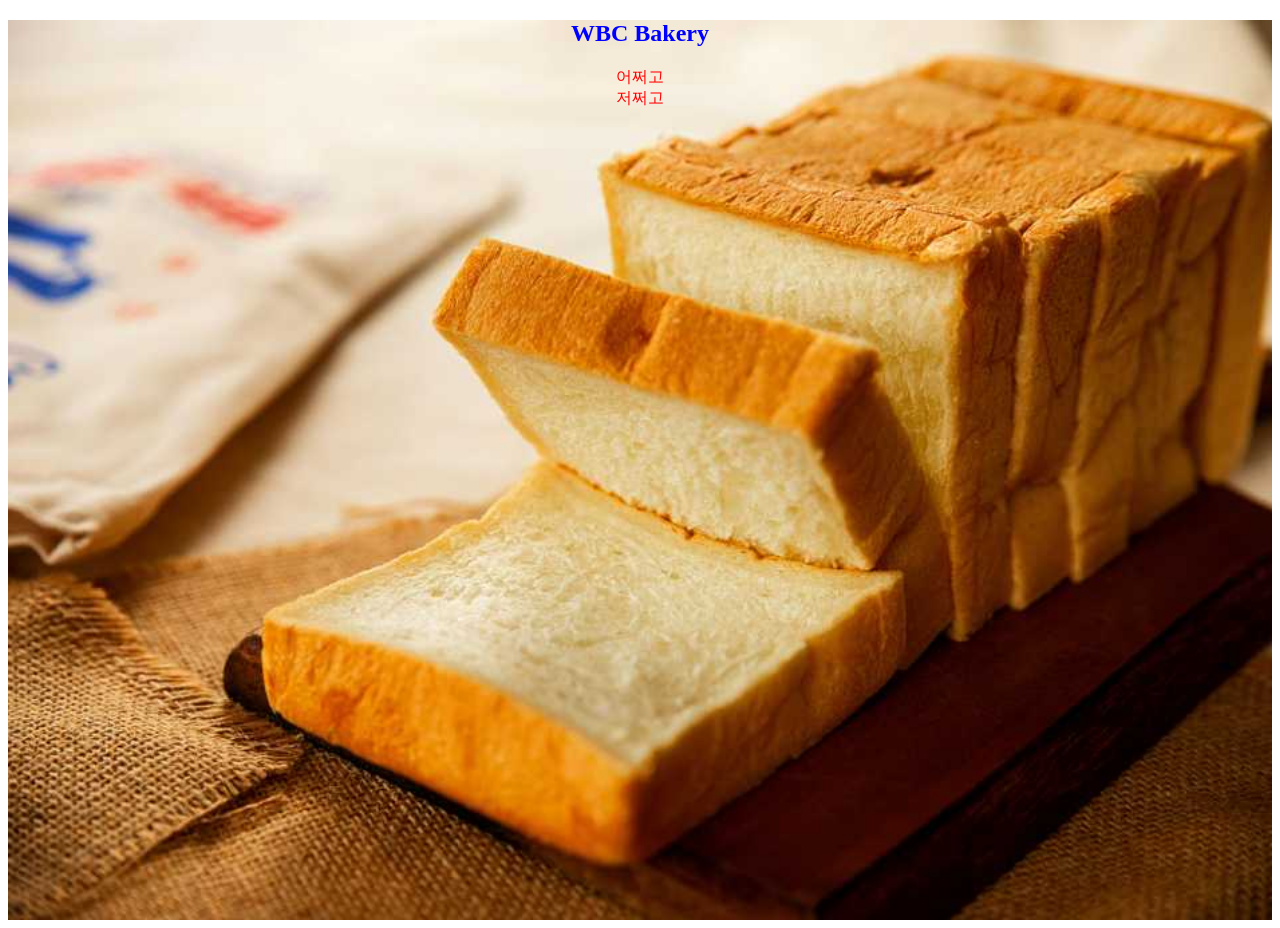
<file: index.html>
<!doctype html>
<html lang="en">
  <head>
    <meta charset="UTF-8" />
    <meta name="viewport" content="width=device-width, initial-scale=1.0" />
    <title>랜딩페이지 테스트</title>
    <link rel="stylesheet" href="css/style.css" />
  </head>
  <body>
    <section class="hero">
      <h1 class="title">WBC Bakery</h1>
      <p>
        어쩌고<br />
        저쩌고<br />
      </p>
    </section>
  </body>
</html>
</file>
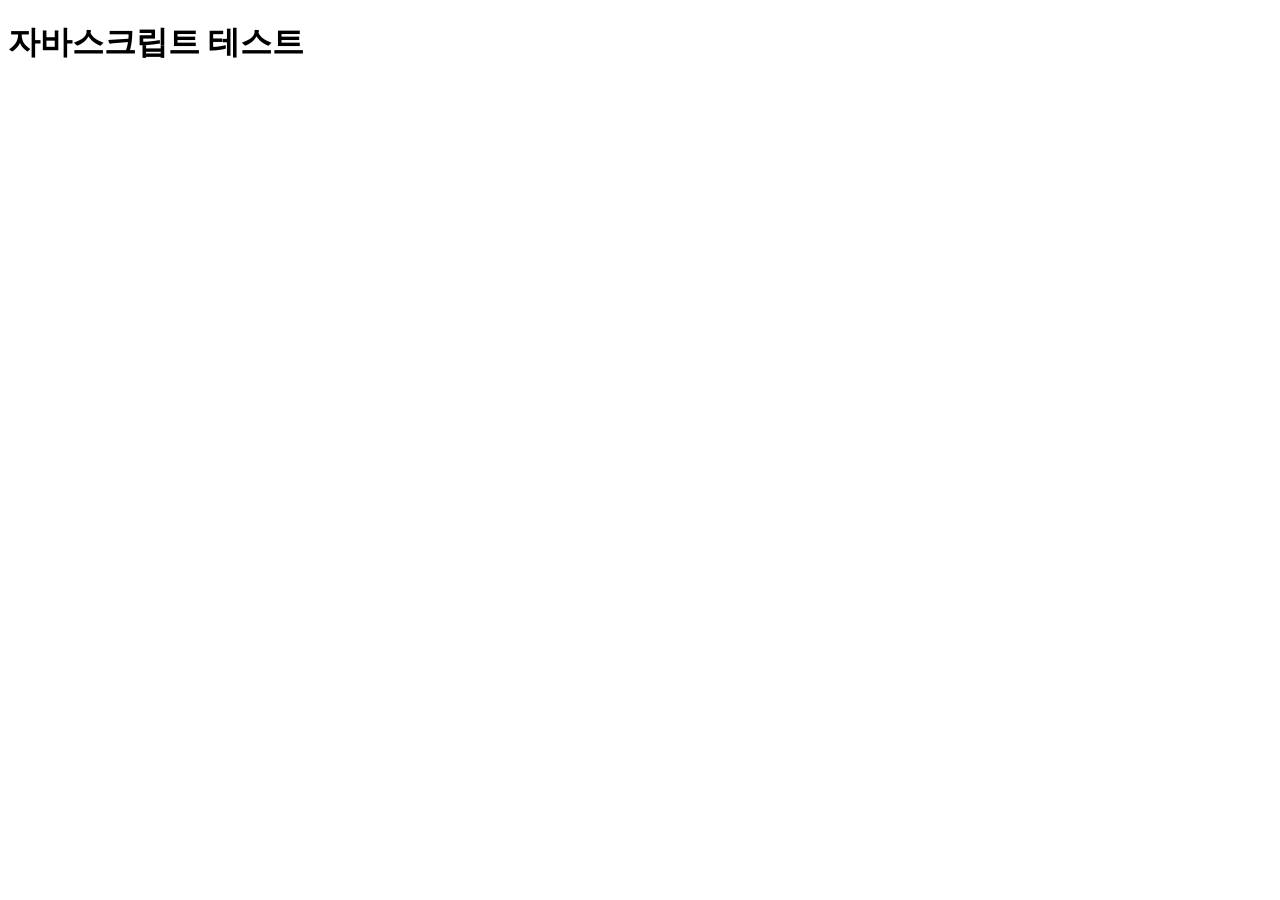
<file: index copy.html>
<!doctype html>
<html lang="en">
  <head>
    <meta charset="UTF-8" />
    <meta name="viewport" content="width=device-width, initial-scale=1.0" />
    <title>자바스크립트 테스트</title>
  </head>
  <body>
    <h1>자바스크립트 테스트</h1>
    <script>
      alert("자바스크립트 테스트 해 봅시다");
    </script>
  </body>
</html>
</file>
<file: css/style.css>
h1 {
  color: blue;
  font-size: 20 px;
}
p {
  color: red;
}

.blue {
  color: blue;
}
#orange {
  color: orange;
}

section {
  height: 100vh;
  background-size: cover;
  background-repeat: no-repeat;
  background-position: center center;
}

.hero {
  background-image: url(../images/bread1.jpg);
  text-align: center;
  padding-top: center;
}

div {
  border: 1px solid;
}
</file>
